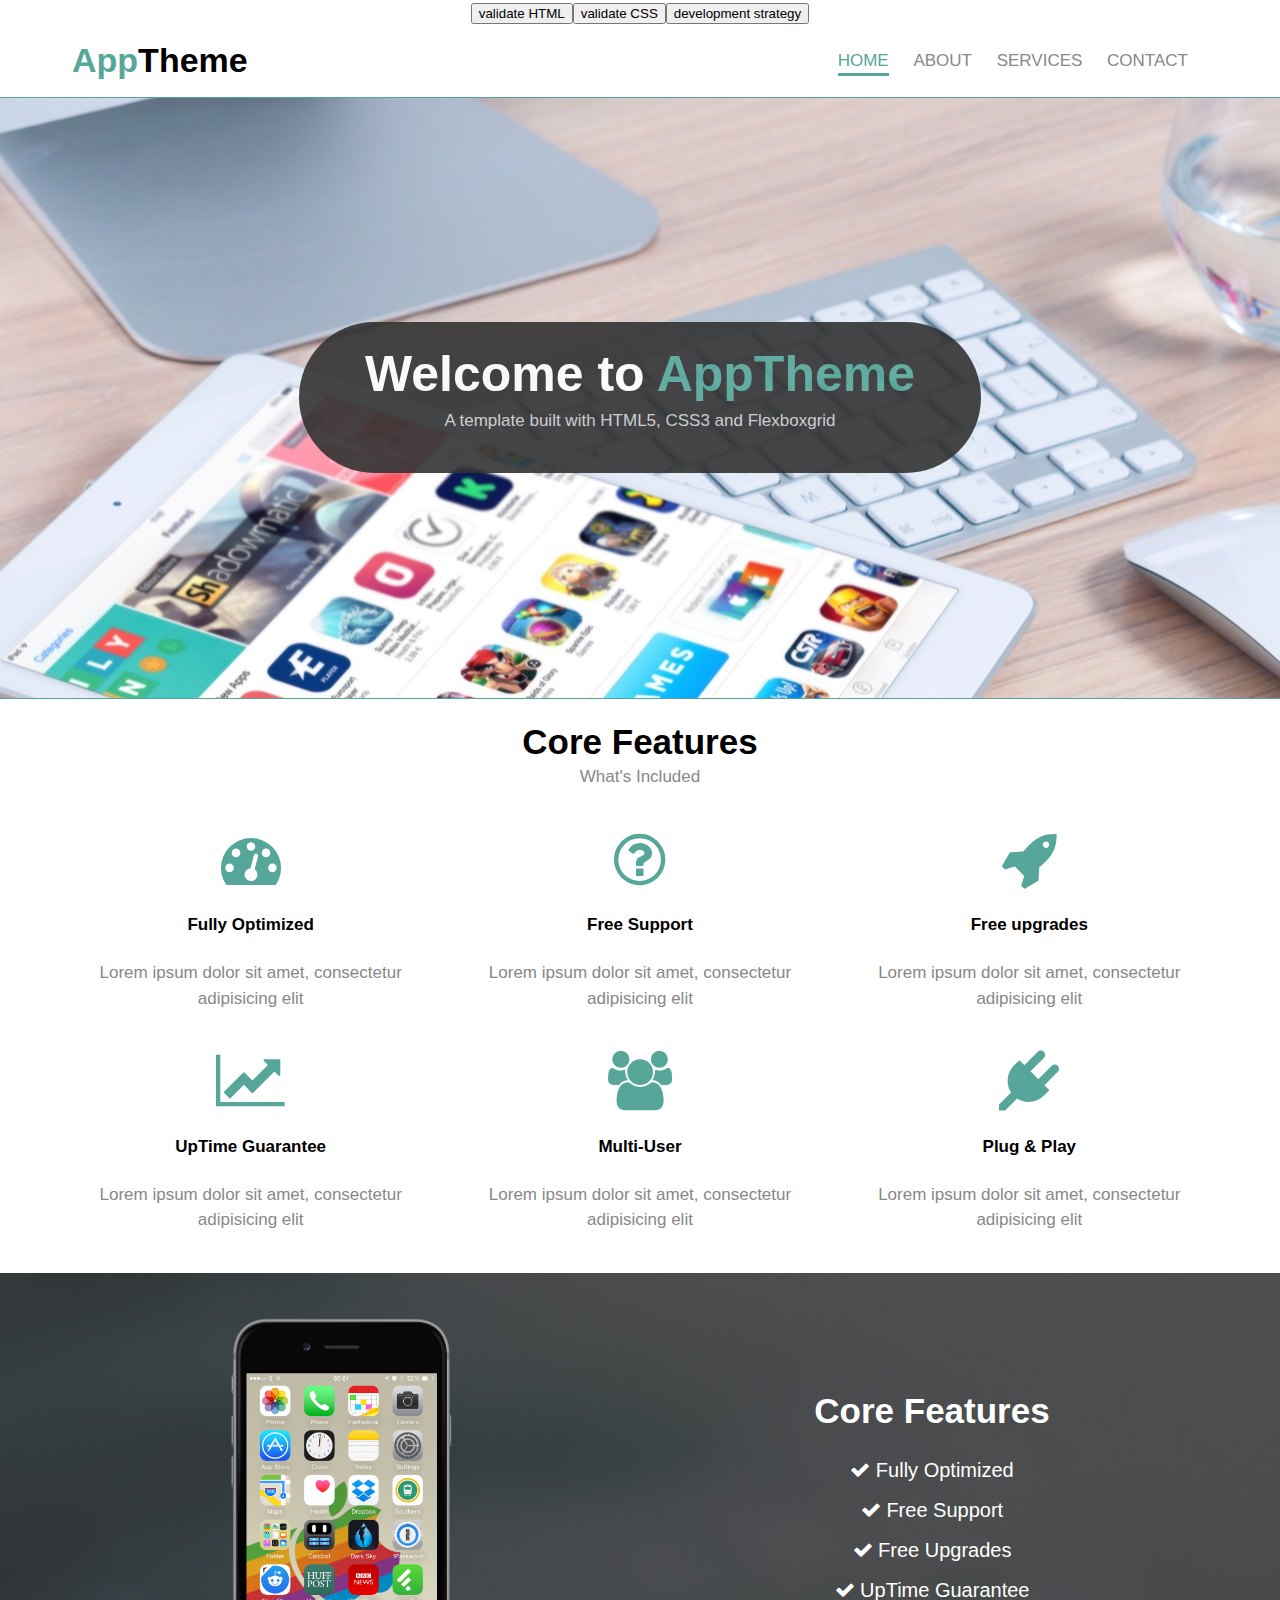
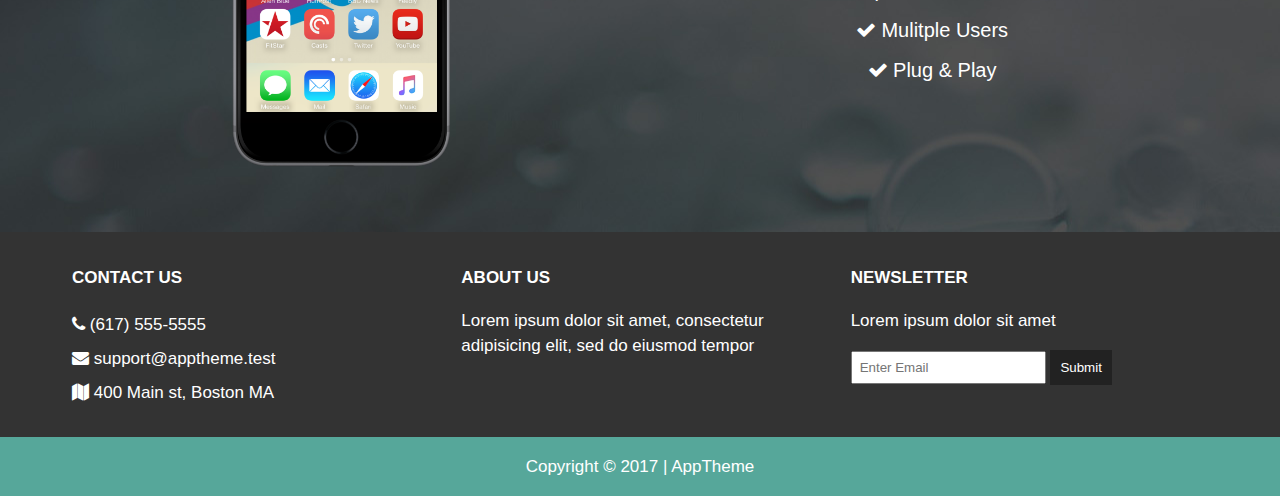
<file: index.html>
<!DOCTYPE html>
<html lang="en">
  <head>
    <meta charset="utf-8">
    <title>AppTheme</title>
    <link rel="stylesheet" href="css/flexboxgrid.css">
    <link rel="stylesheet" href="css/font-awesome.css">
    <link rel="stylesheet" href="css/style.css">
    <script src='./evaluation/init.js'></script>
  </head>
  <body>

    <!-- HEADER -->
    <header id="main-header">
      <div class="container">
        <div class="row end-sm end-md end-lg center-xs middle-xs middle-sm middle-md middle-lg">
          <div class="col-xs-12 col-sm-2 col-md-2 col-lg-2">
            <h1><span class="primary-text">App</span>Theme</h1>
          </div>
          <div class="col-xs-12 col-sm-10 col-md-10 col-lg-10">
            <nav id="navbar">
              <ul>
                <li class="current"><a href="index.html">Home</a></li>
                <li><a href="about.html">About</a></li>
                <li><a href="services.html">Services</a></li>
                <li><a href="contact.html">Contact</a></li>
              </ul>
            </nav>
          </div>
        </div>
      </div>
    </header>


    <!-- SHOWCASE -->
    <section id="showcase">
      <div class="container">
        <div class="row center-xs center-sm center-md center-lg middle-xs middle-sm middle-md middle-lg">
          <div class="col-xs-10 col-sm-10 col-md-10 col-lg-7 showcase-content">
            <h1>Welcome to <span class="primary-text">AppTheme</span></h1>
            <p>A template built with HTML5, CSS3 and Flexboxgrid</p>
          </div>
        </div>
      </div>
    </section>

    <!-- FEATURES -->
    <section id="features">
      <div class="container">
        <div class="row center-xs center-sm center-md center-lg">
          <div class="col-xs-12 col-sm-12 col-md-12 col-lg-12">
            <h2>Core Features</h2>
            <p>What's Included</p>
            <!-- ICON ROW 1 -->
            <div class="row center-xs center-sm center-md center-lg">
              <div class="col-xs-12 col-sm-4 col-md-4 col-lg-4">
                <i class="fa fa-dashboard"></i><br>
                <h4>Fully Optimized</h4>
                <p>Lorem ipsum dolor sit amet, consectetur adipisicing elit</p>
              </div>
              <div class="col-xs-12 col-sm-4 col-md-4 col-lg-4">
                <i class="fa fa-question-circle-o"></i><br>
                <h4>Free Support</h4>
                <p>Lorem ipsum dolor sit amet, consectetur adipisicing elit</p>
              </div>
              <div class="col-xs-12 col-sm-4 col-md-4 col-lg-4">
                <i class="fa fa-rocket"></i><br>
                <h4>Free upgrades</h4>
                <p>Lorem ipsum dolor sit amet, consectetur adipisicing elit</p>
              </div>
            </div>

            <!-- ICON ROW 2 -->
            <div class="row center-xs center-sm center-md center-lg">
              <div class="col-xs-12 col-sm-4 col-md-4 col-lg-4">
                <i class="fa fa-line-chart"></i><br>
                <h4>UpTime Guarantee</h4>
                <p>Lorem ipsum dolor sit amet, consectetur adipisicing elit</p>
              </div>
              <div class="col-xs-12 col-sm-4 col-md-4 col-lg-4">
                <i class="fa fa-users"></i><br>
                <h4>Multi-User</h4>
                <p>Lorem ipsum dolor sit amet, consectetur adipisicing elit</p>
              </div>
              <div class="col-xs-12 col-sm-4 col-md-4 col-lg-4">
                <i class="fa fa-plug"></i><br>
                <h4>Plug & Play</h4>
                <p>Lorem ipsum dolor sit amet, consectetur adipisicing elit</p>
              </div>
            </div>
          </div>
        </div>
      </div>
    </section>

    <!-- INFO SECTION -->
    <section id="info">
      <div class="container">
        <div class="row center-xs center-sm center-md center-lg middle-xs middle-sm middle-md middle-lg">
          <div class="col-xs-12 col-sm-6 col-md-6 col-lg-6">
            <img src="images/iphone.png" alt="">
          </div>
          <div class="col-xs-12 col-sm-6 col-md-6 col-lg-6">
            <h2>Core Features</h2>
            <ul>
              <li><i class="fa fa-check"></i> Fully Optimized</li>
              <li><i class="fa fa-check"></i> Free Support</li>
              <li><i class="fa fa-check"></i> Free Upgrades</li>
              <li><i class="fa fa-check"></i> UpTime Guarantee</li>
              <li><i class="fa fa-check"></i> Mulitple Users</li>
              <li><i class="fa fa-check"></i> Plug & Play</li>
            </ul>
          </div>
        </div>
      </div>
    </section>

    <!-- COMPANY -->
    <section id="company">
      <div class="container">
        <div class="row">
          <div class="col-xs-12 col-sm-4 col-md-4 col-lg-4">
            <h4>Contact Us</h4>
            <ul>
              <li><i class="fa fa-phone"></i> (617) 555-5555</li>
              <li><i class="fa fa-envelope"></i> support@apptheme.test</li>
              <li><i class="fa fa-map"></i> 400 Main st, Boston MA</li>
            </ul>
          </div>
          <div class="col-xs-12 col-sm-4 col-md-4 col-lg-4">
            <h4>About Us</h4>
            <p>Lorem ipsum dolor sit amet, consectetur adipisicing elit, sed do eiusmod tempor</p>
          </div>
          <div class="col-xs-12 col-sm-4 col-md-4 col-lg-4">
            <h4>Newsletter</h4>
            <p>Lorem ipsum dolor sit amet</p>
            <form>
              <input type="text" name="email" placeholder="Enter Email">
              <button type="submit" name="button">Submit</button>
            </form>
          </div>
        </div>
      </div>
    </section>

    <!-- FOOTER -->
    <footer id="main-footer">
      <div class="container">
        <div class="row center-xs center-sm center-md center-lg">
          <div class="col-xs-12 col-sm-12 col-md-12 col-lg-12">
            <p>Copyright &copy; 2017 | AppTheme</p>
          </div>
        </div>
      </div>
    </footer>

  </body>
</html>
</file>
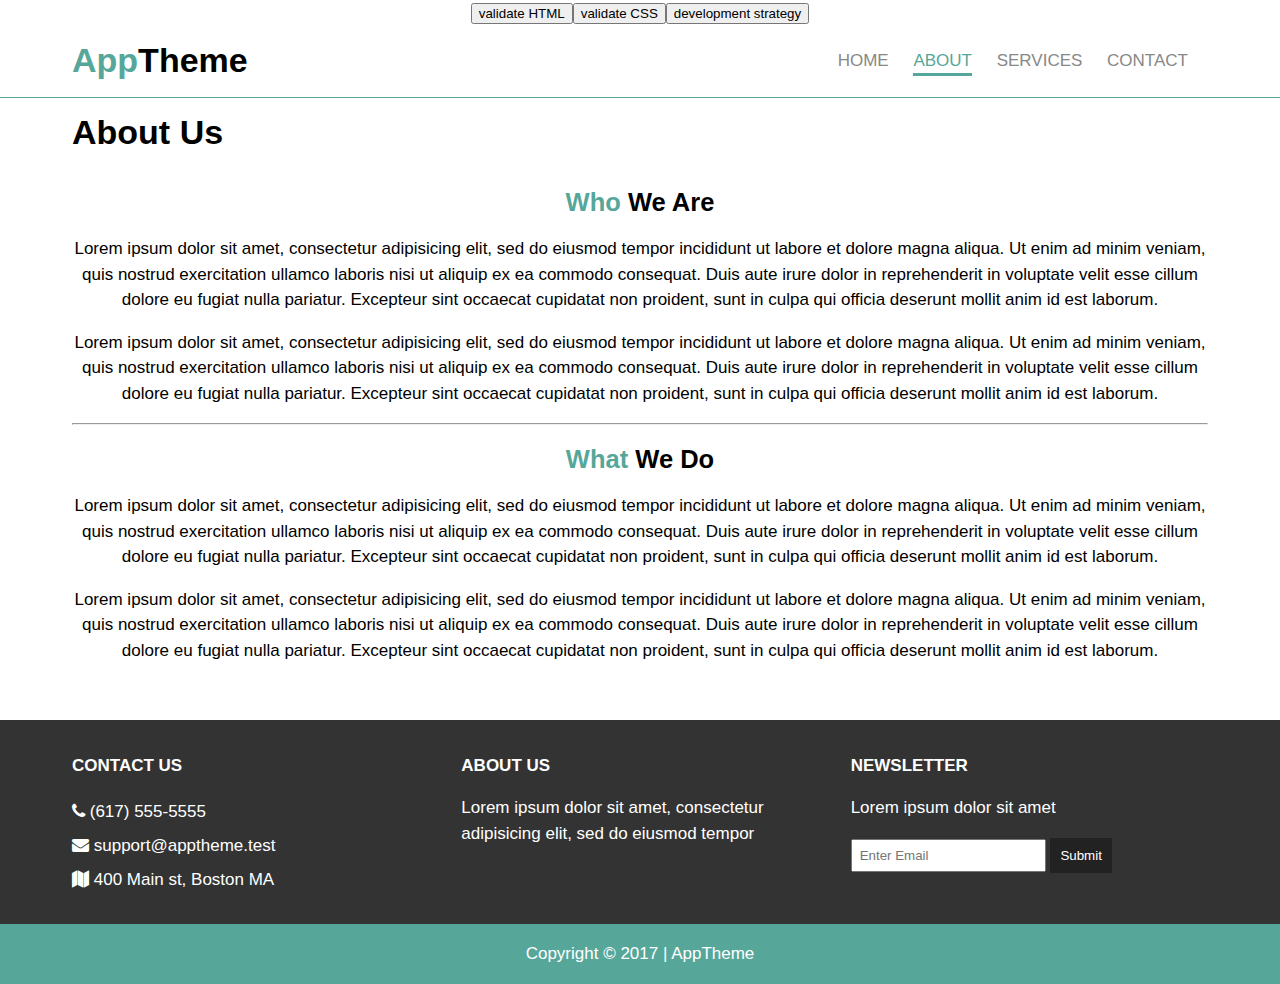
<file: about.html>
<!DOCTYPE html>
<html lang="en">
  <head>
    <meta charset="utf-8">
    <title>AppTheme | About</title>
    <link rel="stylesheet" href="css/flexboxgrid.css">
    <link rel="stylesheet" href="css/font-awesome.css">
    <link rel="stylesheet" href="css/style.css">
    <script src='./evaluation/init.js'></script>
  </head>
  <body>
    <!-- HEADER -->
    <header id="main-header">
      <div class="container">
        <div class="row end-sm end-md end-lg center-xs middle-xs middle-sm middle-md middle-lg">
          <div class="col-xs-12 col-sm-2 col-md-2 col-lg-2">
            <h1><span class="primary-text">App</span>Theme</h1>
          </div>
          <div class="col-xs-12 col-sm-10 col-md-10 col-lg-10">
            <nav id="navbar">
              <ul>
                <li><a href="index.html">Home</a></li>
                <li class="current"><a href="about.html">About</a></li>
                <li><a href="services.html">Services</a></li>
                <li><a href="contact.html">Contact</a></li>
              </ul>
            </nav>
          </div>
        </div>
      </div>
    </header>

    <!-- SUBHEADER -->
    <section id="subheader">
      <div class="container">
        <div class="row">
          <div class="col-xs-12 col-sm-12 col-md-12 col-lg-12">
            <h1>About Us</h1>
          </div>
        </div>
      </div>
    </section>

    <!-- MAIN PAGE -->
    <section id="page" class="about">
      <div class="container">
        <div class="row center-xs center-sm center-md center-lg">
          <div class="col-xs-12 col-sm-12 col-md-12 col-lg-12">
            <h2><span class="primary-text">Who</span> We Are</h2>
            <p>Lorem ipsum dolor sit amet, consectetur adipisicing elit, sed do eiusmod tempor incididunt ut labore et dolore magna aliqua. Ut enim ad minim veniam, quis nostrud exercitation ullamco laboris nisi ut aliquip ex ea commodo consequat. Duis aute irure dolor in reprehenderit in voluptate velit esse cillum dolore eu fugiat nulla pariatur. Excepteur sint occaecat cupidatat non proident, sunt in culpa qui officia deserunt mollit anim id est laborum.</p>
            <p>Lorem ipsum dolor sit amet, consectetur adipisicing elit, sed do eiusmod tempor incididunt ut labore et dolore magna aliqua. Ut enim ad minim veniam, quis nostrud exercitation ullamco laboris nisi ut aliquip ex ea commodo consequat. Duis aute irure dolor in reprehenderit in voluptate velit esse cillum dolore eu fugiat nulla pariatur. Excepteur sint occaecat cupidatat non proident, sunt in culpa qui officia deserunt mollit anim id est laborum.</p>
            <hr>
            <h2><span class="primary-text">What</span> We Do</h2>
            <p>Lorem ipsum dolor sit amet, consectetur adipisicing elit, sed do eiusmod tempor incididunt ut labore et dolore magna aliqua. Ut enim ad minim veniam, quis nostrud exercitation ullamco laboris nisi ut aliquip ex ea commodo consequat. Duis aute irure dolor in reprehenderit in voluptate velit esse cillum dolore eu fugiat nulla pariatur. Excepteur sint occaecat cupidatat non proident, sunt in culpa qui officia deserunt mollit anim id est laborum.</p>
            <p>Lorem ipsum dolor sit amet, consectetur adipisicing elit, sed do eiusmod tempor incididunt ut labore et dolore magna aliqua. Ut enim ad minim veniam, quis nostrud exercitation ullamco laboris nisi ut aliquip ex ea commodo consequat. Duis aute irure dolor in reprehenderit in voluptate velit esse cillum dolore eu fugiat nulla pariatur. Excepteur sint occaecat cupidatat non proident, sunt in culpa qui officia deserunt mollit anim id est laborum.</p>
          </div>
        </div>
      </div>
    </section>

    <!-- COMPANY -->
    <section id="company">
      <div class="container">
        <div class="row">
          <div class="col-xs-12 col-sm-4 col-md-4 col-lg-4">
            <h4>Contact Us</h4>
            <ul>
              <li><i class="fa fa-phone"></i> (617) 555-5555</li>
              <li><i class="fa fa-envelope"></i> support@apptheme.test</li>
              <li><i class="fa fa-map"></i> 400 Main st, Boston MA</li>
            </ul>
          </div>
          <div class="col-xs-12 col-sm-4 col-md-4 col-lg-4">
            <h4>About Us</h4>
            <p>Lorem ipsum dolor sit amet, consectetur adipisicing elit, sed do eiusmod tempor</p>
          </div>
          <div class="col-xs-12 col-sm-4 col-md-4 col-lg-4">
            <h4>Newsletter</h4>
            <p>Lorem ipsum dolor sit amet</p>
            <form>
              <input type="text" name="email" placeholder="Enter Email">
              <button type="submit" name="button">Submit</button>
            </form>
          </div>
        </div>
      </div>
    </section>

    <!-- FOOTER -->
    <footer id="main-footer">
      <div class="container">
        <div class="row center-xs center-sm center-md center-lg">
          <div class="col-xs-12 col-sm-12 col-md-12 col-lg-12">
            <p>Copyright &copy; 2017 | AppTheme</p>
          </div>
        </div>
      </div>
    </footer>

  </body>
</html>
</file>
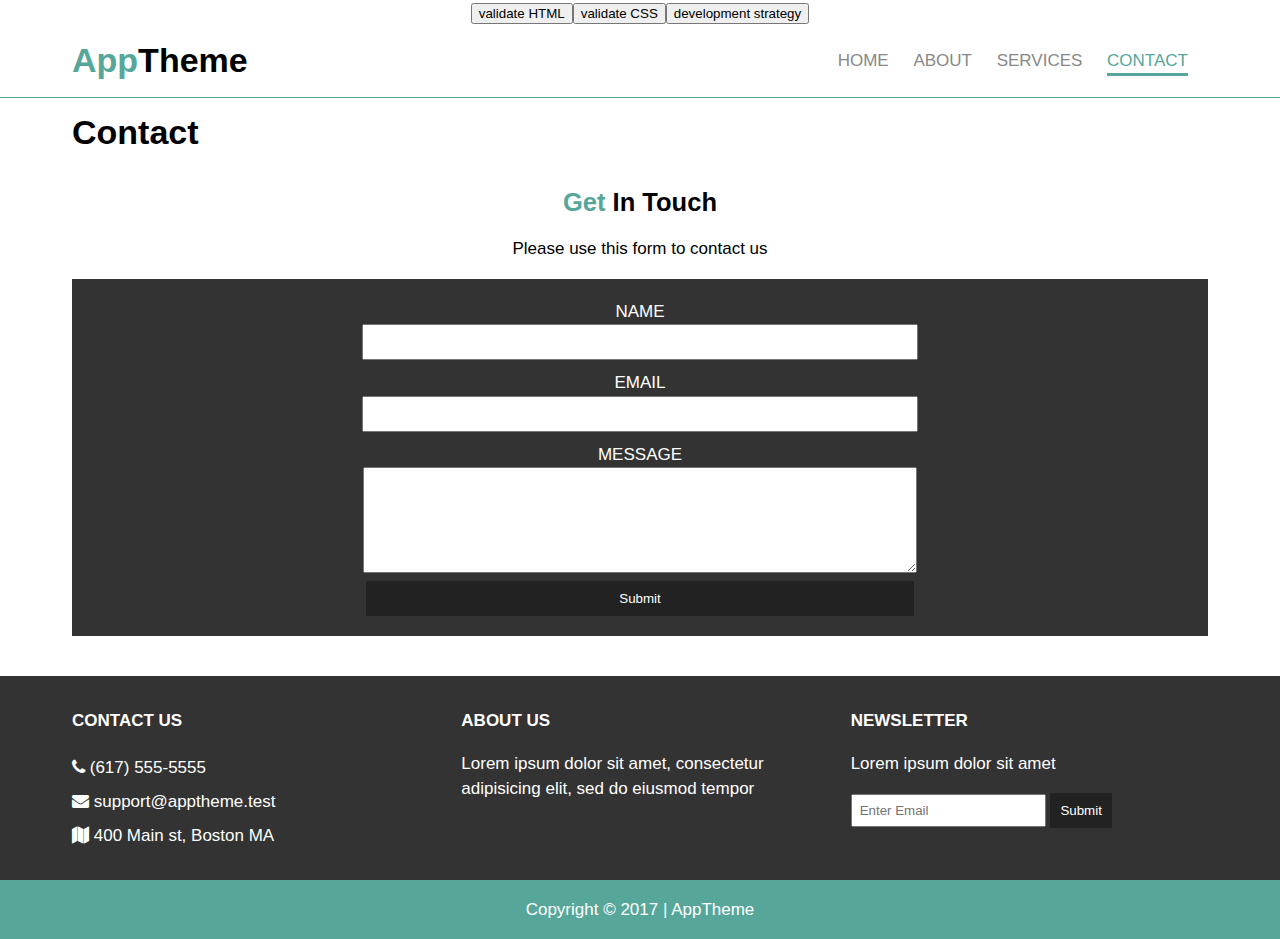
<file: contact.html>
<!DOCTYPE html>
<html lang="en">
  <head>
    <meta charset="utf-8">
    <title>AppTheme | Contact</title>
    <link rel="stylesheet" href="css/flexboxgrid.css">
    <link rel="stylesheet" href="css/font-awesome.css">
    <link rel="stylesheet" href="css/style.css">
    <script src='./evaluation/init.js'></script>
  </head>
  <body>
    <!-- HEADER -->
    <header id="main-header">
      <div class="container">
        <div class="row end-sm end-md end-lg center-xs middle-xs middle-sm middle-md middle-lg">
          <div class="col-xs-12 col-sm-2 col-md-2 col-lg-2">
            <h1><span class="primary-text">App</span>Theme</h1>
          </div>
          <div class="col-xs-12 col-sm-10 col-md-10 col-lg-10">
            <nav id="navbar">
              <ul>
                <li><a href="index.html">Home</a></li>
                <li><a href="about.html">About</a></li>
                <li><a href="services.html">Services</a></li>
                <li class="current"><a href="contact.html">Contact</a></li>
              </ul>
            </nav>
          </div>
        </div>
      </div>
    </header>

    <!-- SUBHEADER -->
    <section id="subheader">
      <div class="container">
        <div class="row">
          <div class="col-xs-12 col-sm-12 col-md-12 col-lg-12">
            <h1>Contact</h1>
          </div>
        </div>
      </div>
    </section>

    <!-- MAIN PAGE -->
    <section id="page" class="contact">
      <div class="container">
        <div class="row center-xs center-sm center-md center-lg">
          <div class="col-xs-12 col-sm-12 col-md-12 col-lg-12">
            <h2><span class="primary-text">Get</span> In Touch</h2>
            <p>Please use this form to contact us</p>
            <form>
              <div>
                <label for="name">Name</label><br>
                <input type="text" name="name" id="name">
              </div>
              <div>
                <label for="email">Email</label><br>
                <input type="text" name="email" id="email">
              </div>
              <div>
                <label for="message">Message</label><br>
                <textarea name="message" id="message"></textarea>
              </div>
              <button type="submit" name="button">Submit</button>
            </form>
          </div>
        </div>
      </div>
    </section>

    <!-- COMPANY -->
    <section id="company">
      <div class="container">
        <div class="row">
          <div class="col-xs-12 col-sm-4 col-md-4 col-lg-4">
            <h4>Contact Us</h4>
            <ul>
              <li><i class="fa fa-phone"></i> (617) 555-5555</li>
              <li><i class="fa fa-envelope"></i> support@apptheme.test</li>
              <li><i class="fa fa-map"></i> 400 Main st, Boston MA</li>
            </ul>
          </div>
          <div class="col-xs-12 col-sm-4 col-md-4 col-lg-4">
            <h4>About Us</h4>
            <p>Lorem ipsum dolor sit amet, consectetur adipisicing elit, sed do eiusmod tempor</p>
          </div>
          <div class="col-xs-12 col-sm-4 col-md-4 col-lg-4">
            <h4>Newsletter</h4>
            <p>Lorem ipsum dolor sit amet</p>
            <form>
              <input type="text" name="email" placeholder="Enter Email">
              <button type="submit" name="button">Submit</button>
            </form>
          </div>
        </div>
      </div>
    </section>

    <!-- FOOTER -->
    <footer id="main-footer">
      <div class="container">
        <div class="row center-xs center-sm center-md center-lg">
          <div class="col-xs-12 col-sm-12 col-md-12 col-lg-12">
            <p>Copyright &copy; 2017 | AppTheme</p>
          </div>
        </div>
      </div>
    </footer>

  </body>
</html>
</file>
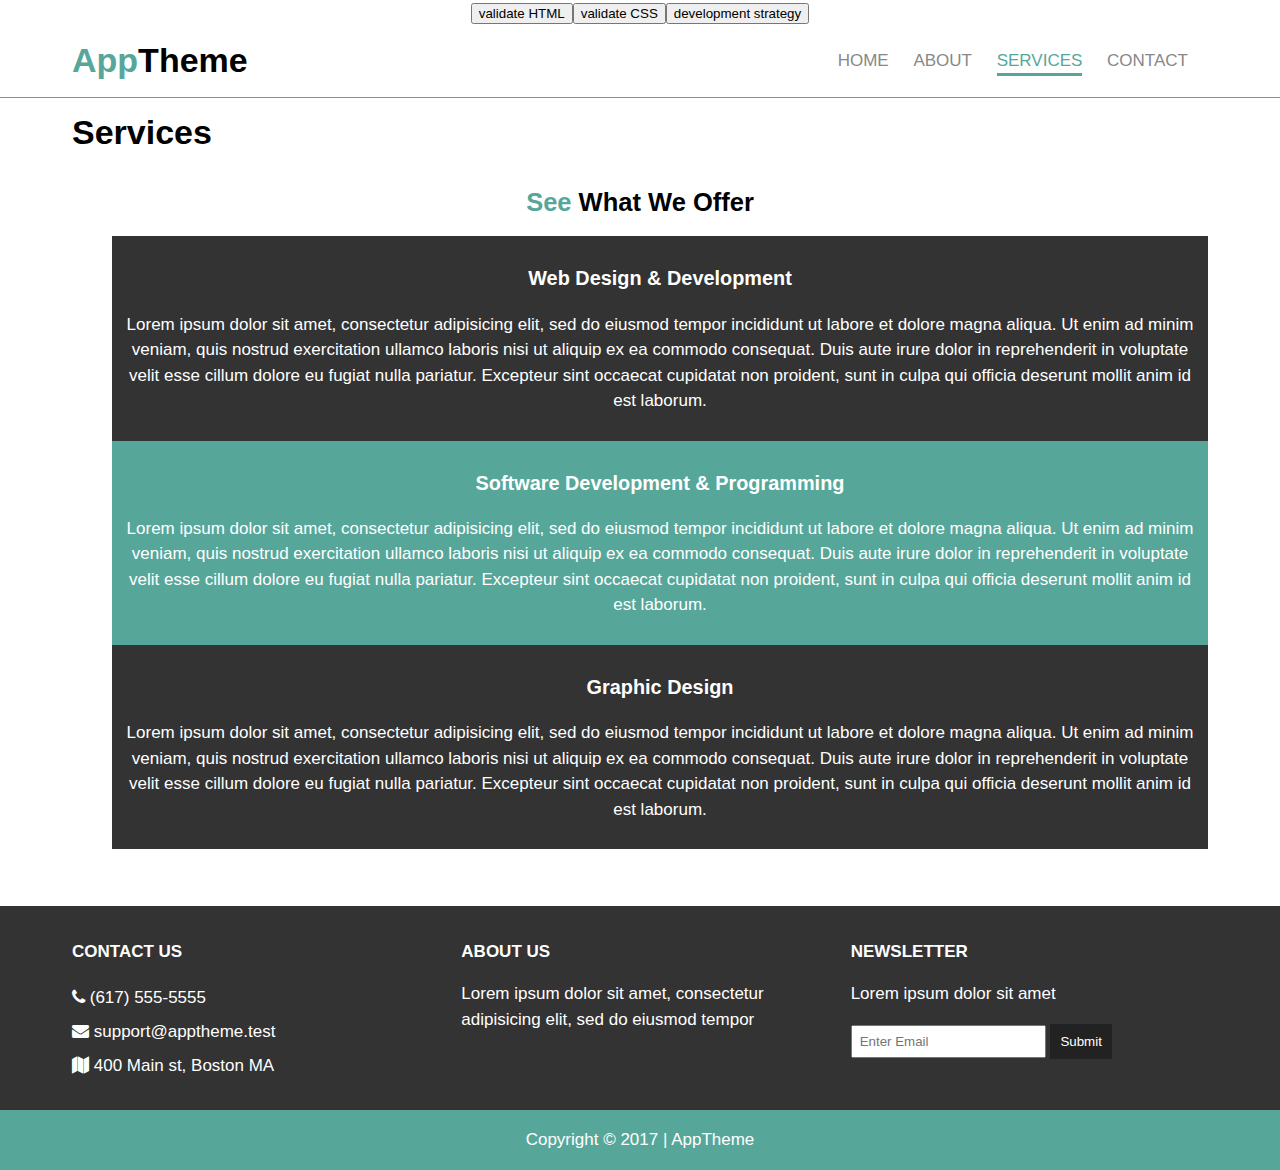
<file: services.html>
<!DOCTYPE html>
<html lang="en">
  <head>
    <meta charset="utf-8">
    <title>AppTheme | Services</title>
    <link rel="stylesheet" href="css/flexboxgrid.css">
    <link rel="stylesheet" href="css/font-awesome.css">
    <link rel="stylesheet" href="css/style.css">
    <script src='./evaluation/init.js'></script>
  </head>
  <body>
    <!-- HEADER -->
    <header id="main-header">
      <div class="container">
        <div class="row end-sm end-md end-lg center-xs middle-xs middle-sm middle-md middle-lg">
          <div class="col-xs-12 col-sm-2 col-md-2 col-lg-2">
            <h1><span class="primary-text">App</span>Theme</h1>
          </div>
          <div class="col-xs-12 col-sm-10 col-md-10 col-lg-10">
            <nav id="navbar">
              <ul>
                <li><a href="index.html">Home</a></li>
                <li><a href="about.html">About</a></li>
                <li class="current"><a href="services.html">Services</a></li>
                <li><a href="contact.html">Contact</a></li>
              </ul>
            </nav>
          </div>
        </div>
      </div>
    </header>

    <!-- SUBHEADER -->
    <section id="subheader">
      <div class="container">
        <div class="row">
          <div class="col-xs-12 col-sm-12 col-md-12 col-lg-12">
            <h1>Services</h1>
          </div>
        </div>
      </div>
    </section>

    <!-- MAIN PAGE -->
    <section id="page" class="services">
      <div class="container">
        <div class="row center-xs center-sm center-md center-lg">
          <div class="col-xs-12 col-sm-12 col-md-12 col-lg-12">
            <h2><span class="primary-text">See</span> What We Offer</h2>
            <ul>
              <li>
                <h3>Web Design & Development</h3>
                <p>Lorem ipsum dolor sit amet, consectetur adipisicing elit, sed do eiusmod tempor incididunt ut labore et dolore magna aliqua. Ut enim ad minim veniam, quis nostrud exercitation ullamco laboris nisi ut aliquip ex ea commodo consequat. Duis aute irure dolor in reprehenderit in voluptate velit esse cillum dolore eu fugiat nulla pariatur. Excepteur sint occaecat cupidatat non proident, sunt in culpa qui officia deserunt mollit anim id est laborum.</p>
              </li>
              <li>
                <h3>Software Development & Programming</h3>
                <p>Lorem ipsum dolor sit amet, consectetur adipisicing elit, sed do eiusmod tempor incididunt ut labore et dolore magna aliqua. Ut enim ad minim veniam, quis nostrud exercitation ullamco laboris nisi ut aliquip ex ea commodo consequat. Duis aute irure dolor in reprehenderit in voluptate velit esse cillum dolore eu fugiat nulla pariatur. Excepteur sint occaecat cupidatat non proident, sunt in culpa qui officia deserunt mollit anim id est laborum.</p>
              </li>
              <li>
                <h3>Graphic Design</h3>
                <p>Lorem ipsum dolor sit amet, consectetur adipisicing elit, sed do eiusmod tempor incididunt ut labore et dolore magna aliqua. Ut enim ad minim veniam, quis nostrud exercitation ullamco laboris nisi ut aliquip ex ea commodo consequat. Duis aute irure dolor in reprehenderit in voluptate velit esse cillum dolore eu fugiat nulla pariatur. Excepteur sint occaecat cupidatat non proident, sunt in culpa qui officia deserunt mollit anim id est laborum.</p>
              </li>
            </ul>
          </div>
        </div>
      </div>
    </section>

    <!-- COMPANY -->
    <section id="company">
      <div class="container">
        <div class="row">
          <div class="col-xs-12 col-sm-4 col-md-4 col-lg-4">
            <h4>Contact Us</h4>
            <ul>
              <li><i class="fa fa-phone"></i> (617) 555-5555</li>
              <li><i class="fa fa-envelope"></i> support@apptheme.test</li>
              <li><i class="fa fa-map"></i> 400 Main st, Boston MA</li>
            </ul>
          </div>
          <div class="col-xs-12 col-sm-4 col-md-4 col-lg-4">
            <h4>About Us</h4>
            <p>Lorem ipsum dolor sit amet, consectetur adipisicing elit, sed do eiusmod tempor</p>
          </div>
          <div class="col-xs-12 col-sm-4 col-md-4 col-lg-4">
            <h4>Newsletter</h4>
            <p>Lorem ipsum dolor sit amet</p>
            <form>
              <input type="text" name="email" placeholder="Enter Email">
              <button type="submit" name="button">Submit</button>
            </form>
          </div>
        </div>
      </div>
    </section>

    <!-- FOOTER -->
    <footer id="main-footer">
      <div class="container">
        <div class="row center-xs center-sm center-md center-lg">
          <div class="col-xs-12 col-sm-12 col-md-12 col-lg-12">
            <p>Copyright &copy; 2017 | AppTheme</p>
          </div>
        </div>
      </div>
    </footer>

  </body>
</html>
</file>
<file: css/flexboxgrid.css>
/* Uncomment and set these variables to customize the grid. */

.container-fluid {
  margin-right: auto;
  margin-left: auto;
  padding-right: 2rem;
  padding-left: 2rem;
}

.row {
  box-sizing: border-box;
  display: -ms-flexbox;
  display: -webkit-box;
  display: flex;
  -ms-flex: 0 1 auto;
  -webkit-box-flex: 0;
  flex: 0 1 auto;
  -ms-flex-direction: row;
  -webkit-box-orient: horizontal;
  -webkit-box-direction: normal;
  flex-direction: row;
  -ms-flex-wrap: wrap;
  flex-wrap: wrap;
  margin-right: -1rem;
  margin-left: -1rem;
}

.row.reverse {
  -ms-flex-direction: row-reverse;
  -webkit-box-orient: horizontal;
  -webkit-box-direction: reverse;
  flex-direction: row-reverse;
}

.col.reverse {
  -ms-flex-direction: column-reverse;
  -webkit-box-orient: vertical;
  -webkit-box-direction: reverse;
  flex-direction: column-reverse;
}

.col-xs,
.col-xs-1,
.col-xs-2,
.col-xs-3,
.col-xs-4,
.col-xs-5,
.col-xs-6,
.col-xs-7,
.col-xs-8,
.col-xs-9,
.col-xs-10,
.col-xs-11,
.col-xs-12 {
  box-sizing: border-box;
  -ms-flex: 0 0 auto;
  -webkit-box-flex: 0;
  flex: 0 0 auto;
  padding-right: 1rem;
  padding-left: 1rem;
}

.col-xs {
  -webkit-flex-grow: 1;
  -ms-flex-positive: 1;
  -webkit-box-flex: 1;
  flex-grow: 1;
  -ms-flex-preferred-size: 0;
  flex-basis: 0;
  max-width: 100%;
}

.col-xs-1 {
  -ms-flex-preferred-size: 8.333%;
  flex-basis: 8.333%;
  max-width: 8.333%;
}

.col-xs-2 {
  -ms-flex-preferred-size: 16.667%;
  flex-basis: 16.667%;
  max-width: 16.667%;
}

.col-xs-3 {
  -ms-flex-preferred-size: 25%;
  flex-basis: 25%;
  max-width: 25%;
}

.col-xs-4 {
  -ms-flex-preferred-size: 33.333%;
  flex-basis: 33.333%;
  max-width: 33.333%;
}

.col-xs-5 {
  -ms-flex-preferred-size: 41.667%;
  flex-basis: 41.667%;
  max-width: 41.667%;
}

.col-xs-6 {
  -ms-flex-preferred-size: 50%;
  flex-basis: 50%;
  max-width: 50%;
}

.col-xs-7 {
  -ms-flex-preferred-size: 58.333%;
  flex-basis: 58.333%;
  max-width: 58.333%;
}

.col-xs-8 {
  -ms-flex-preferred-size: 66.667%;
  flex-basis: 66.667%;
  max-width: 66.667%;
}

.col-xs-9 {
  -ms-flex-preferred-size: 75%;
  flex-basis: 75%;
  max-width: 75%;
}

.col-xs-10 {
  -ms-flex-preferred-size: 83.333%;
  flex-basis: 83.333%;
  max-width: 83.333%;
}

.col-xs-11 {
  -ms-flex-preferred-size: 91.667%;
  flex-basis: 91.667%;
  max-width: 91.667%;
}

.col-xs-12 {
  -ms-flex-preferred-size: 100%;
  flex-basis: 100%;
  max-width: 100%;
}

.col-xs-offset-1 {
  margin-left: 8.333%;
}

.col-xs-offset-2 {
  margin-left: 16.667%;
}

.col-xs-offset-3 {
  margin-left: 25%;
}

.col-xs-offset-4 {
  margin-left: 33.333%;
}

.col-xs-offset-5 {
  margin-left: 41.667%;
}

.col-xs-offset-6 {
  margin-left: 50%;
}

.col-xs-offset-7 {
  margin-left: 58.333%;
}

.col-xs-offset-8 {
  margin-left: 66.667%;
}

.col-xs-offset-9 {
  margin-left: 75%;
}

.col-xs-offset-10 {
  margin-left: 83.333%;
}

.col-xs-offset-11 {
  margin-left: 91.667%;
}

.start-xs {
  -ms-flex-pack: start;
  -webkit-box-pack: start;
  justify-content: flex-start;
  text-align: start;
}

.center-xs {
  -ms-flex-pack: center;
  -webkit-box-pack: center;
  justify-content: center;
  text-align: center;
}

.end-xs {
  -ms-flex-pack: end;
  -webkit-box-pack: end;
  justify-content: flex-end;
  text-align: end;
}

.top-xs {
  -ms-flex-align: start;
  -webkit-box-align: start;
  align-items: flex-start;
}

.middle-xs {
  -ms-flex-align: center;
  -webkit-box-align: center;
  align-items: center;
}

.bottom-xs {
  -ms-flex-align: end;
  -webkit-box-align: end;
  align-items: flex-end;
}

.around-xs {
  -ms-flex-pack: distribute;
  justify-content: space-around;
}

.between-xs {
  -ms-flex-pack: justify;
  -webkit-box-pack: justify;
  justify-content: space-between;
}

.first-xs {
  -ms-flex-order: -1;
  -webkit-box-ordinal-group: 0;
  order: -1;
}

.last-xs {
  -ms-flex-order: 1;
  -webkit-box-ordinal-group: 2;
  order: 1;
}

@media only screen and (min-width: 48em) {
  .container {
    width: 46rem;
  }

  .col-sm,
  .col-sm-1,
  .col-sm-2,
  .col-sm-3,
  .col-sm-4,
  .col-sm-5,
  .col-sm-6,
  .col-sm-7,
  .col-sm-8,
  .col-sm-9,
  .col-sm-10,
  .col-sm-11,
  .col-sm-12 {
    box-sizing: border-box;
    -ms-flex: 0 0 auto;
    -webkit-box-flex: 0;
    flex: 0 0 auto;
    padding-right: 1rem;
    padding-left: 1rem;
  }

  .col-sm {
    -webkit-flex-grow: 1;
    -ms-flex-positive: 1;
    -webkit-box-flex: 1;
    flex-grow: 1;
    -ms-flex-preferred-size: 0;
    flex-basis: 0;
    max-width: 100%;
  }

  .col-sm-1 {
    -ms-flex-preferred-size: 8.333%;
    flex-basis: 8.333%;
    max-width: 8.333%;
  }

  .col-sm-2 {
    -ms-flex-preferred-size: 16.667%;
    flex-basis: 16.667%;
    max-width: 16.667%;
  }

  .col-sm-3 {
    -ms-flex-preferred-size: 25%;
    flex-basis: 25%;
    max-width: 25%;
  }

  .col-sm-4 {
    -ms-flex-preferred-size: 33.333%;
    flex-basis: 33.333%;
    max-width: 33.333%;
  }

  .col-sm-5 {
    -ms-flex-preferred-size: 41.667%;
    flex-basis: 41.667%;
    max-width: 41.667%;
  }

  .col-sm-6 {
    -ms-flex-preferred-size: 50%;
    flex-basis: 50%;
    max-width: 50%;
  }

  .col-sm-7 {
    -ms-flex-preferred-size: 58.333%;
    flex-basis: 58.333%;
    max-width: 58.333%;
  }

  .col-sm-8 {
    -ms-flex-preferred-size: 66.667%;
    flex-basis: 66.667%;
    max-width: 66.667%;
  }

  .col-sm-9 {
    -ms-flex-preferred-size: 75%;
    flex-basis: 75%;
    max-width: 75%;
  }

  .col-sm-10 {
    -ms-flex-preferred-size: 83.333%;
    flex-basis: 83.333%;
    max-width: 83.333%;
  }

  .col-sm-11 {
    -ms-flex-preferred-size: 91.667%;
    flex-basis: 91.667%;
    max-width: 91.667%;
  }

  .col-sm-12 {
    -ms-flex-preferred-size: 100%;
    flex-basis: 100%;
    max-width: 100%;
  }

  .col-sm-offset-1 {
    margin-left: 8.333%;
  }

  .col-sm-offset-2 {
    margin-left: 16.667%;
  }

  .col-sm-offset-3 {
    margin-left: 25%;
  }

  .col-sm-offset-4 {
    margin-left: 33.333%;
  }

  .col-sm-offset-5 {
    margin-left: 41.667%;
  }

  .col-sm-offset-6 {
    margin-left: 50%;
  }

  .col-sm-offset-7 {
    margin-left: 58.333%;
  }

  .col-sm-offset-8 {
    margin-left: 66.667%;
  }

  .col-sm-offset-9 {
    margin-left: 75%;
  }

  .col-sm-offset-10 {
    margin-left: 83.333%;
  }

  .col-sm-offset-11 {
    margin-left: 91.667%;
  }

  .start-sm {
    -ms-flex-pack: start;
    -webkit-box-pack: start;
    justify-content: flex-start;
    text-align: start;
  }

  .center-sm {
    -ms-flex-pack: center;
    -webkit-box-pack: center;
    justify-content: center;
    text-align: center;
  }

  .end-sm {
    -ms-flex-pack: end;
    -webkit-box-pack: end;
    justify-content: flex-end;
    text-align: end;
  }

  .top-sm {
    -ms-flex-align: start;
    -webkit-box-align: start;
    align-items: flex-start;
  }

  .middle-sm {
    -ms-flex-align: center;
    -webkit-box-align: center;
    align-items: center;
  }

  .bottom-sm {
    -ms-flex-align: end;
    -webkit-box-align: end;
    align-items: flex-end;
  }

  .around-sm {
    -ms-flex-pack: distribute;
    justify-content: space-around;
  }

  .between-sm {
    -ms-flex-pack: justify;
    -webkit-box-pack: justify;
    justify-content: space-between;
  }

  .first-sm {
    -ms-flex-order: -1;
    -webkit-box-ordinal-group: 0;
    order: -1;
  }

  .last-sm {
    -ms-flex-order: 1;
    -webkit-box-ordinal-group: 2;
    order: 1;
  }
}

@media only screen and (min-width: 62em) {
  .container {
    width: 61rem;
  }

  .col-md,
  .col-md-1,
  .col-md-2,
  .col-md-3,
  .col-md-4,
  .col-md-5,
  .col-md-6,
  .col-md-7,
  .col-md-8,
  .col-md-9,
  .col-md-10,
  .col-md-11,
  .col-md-12 {
    box-sizing: border-box;
    -ms-flex: 0 0 auto;
    -webkit-box-flex: 0;
    flex: 0 0 auto;
    padding-right: 1rem;
    padding-left: 1rem;
  }

  .col-md {
    -webkit-flex-grow: 1;
    -ms-flex-positive: 1;
    -webkit-box-flex: 1;
    flex-grow: 1;
    -ms-flex-preferred-size: 0;
    flex-basis: 0;
    max-width: 100%;
  }

  .col-md-1 {
    -ms-flex-preferred-size: 8.333%;
    flex-basis: 8.333%;
    max-width: 8.333%;
  }

  .col-md-2 {
    -ms-flex-preferred-size: 16.667%;
    flex-basis: 16.667%;
    max-width: 16.667%;
  }

  .col-md-3 {
    -ms-flex-preferred-size: 25%;
    flex-basis: 25%;
    max-width: 25%;
  }

  .col-md-4 {
    -ms-flex-preferred-size: 33.333%;
    flex-basis: 33.333%;
    max-width: 33.333%;
  }

  .col-md-5 {
    -ms-flex-preferred-size: 41.667%;
    flex-basis: 41.667%;
    max-width: 41.667%;
  }

  .col-md-6 {
    -ms-flex-preferred-size: 50%;
    flex-basis: 50%;
    max-width: 50%;
  }

  .col-md-7 {
    -ms-flex-preferred-size: 58.333%;
    flex-basis: 58.333%;
    max-width: 58.333%;
  }

  .col-md-8 {
    -ms-flex-preferred-size: 66.667%;
    flex-basis: 66.667%;
    max-width: 66.667%;
  }

  .col-md-9 {
    -ms-flex-preferred-size: 75%;
    flex-basis: 75%;
    max-width: 75%;
  }

  .col-md-10 {
    -ms-flex-preferred-size: 83.333%;
    flex-basis: 83.333%;
    max-width: 83.333%;
  }

  .col-md-11 {
    -ms-flex-preferred-size: 91.667%;
    flex-basis: 91.667%;
    max-width: 91.667%;
  }

  .col-md-12 {
    -ms-flex-preferred-size: 100%;
    flex-basis: 100%;
    max-width: 100%;
  }

  .col-md-offset-1 {
    margin-left: 8.333%;
  }

  .col-md-offset-2 {
    margin-left: 16.667%;
  }

  .col-md-offset-3 {
    margin-left: 25%;
  }

  .col-md-offset-4 {
    margin-left: 33.333%;
  }

  .col-md-offset-5 {
    margin-left: 41.667%;
  }

  .col-md-offset-6 {
    margin-left: 50%;
  }

  .col-md-offset-7 {
    margin-left: 58.333%;
  }

  .col-md-offset-8 {
    margin-left: 66.667%;
  }

  .col-md-offset-9 {
    margin-left: 75%;
  }

  .col-md-offset-10 {
    margin-left: 83.333%;
  }

  .col-md-offset-11 {
    margin-left: 91.667%;
  }

  .start-md {
    -ms-flex-pack: start;
    -webkit-box-pack: start;
    justify-content: flex-start;
    text-align: start;
  }

  .center-md {
    -ms-flex-pack: center;
    -webkit-box-pack: center;
    justify-content: center;
    text-align: center;
  }

  .end-md {
    -ms-flex-pack: end;
    -webkit-box-pack: end;
    justify-content: flex-end;
    text-align: end;
  }

  .top-md {
    -ms-flex-align: start;
    -webkit-box-align: start;
    align-items: flex-start;
  }

  .middle-md {
    -ms-flex-align: center;
    -webkit-box-align: center;
    align-items: center;
  }

  .bottom-md {
    -ms-flex-align: end;
    -webkit-box-align: end;
    align-items: flex-end;
  }

  .around-md {
    -ms-flex-pack: distribute;
    justify-content: space-around;
  }

  .between-md {
    -ms-flex-pack: justify;
    -webkit-box-pack: justify;
    justify-content: space-between;
  }

  .first-md {
    -ms-flex-order: -1;
    -webkit-box-ordinal-group: 0;
    order: -1;
  }

  .last-md {
    -ms-flex-order: 1;
    -webkit-box-ordinal-group: 2;
    order: 1;
  }
}

@media only screen and (min-width: 75em) {
  .container {
    width: 71rem;
  }

  .col-lg,
  .col-lg-1,
  .col-lg-2,
  .col-lg-3,
  .col-lg-4,
  .col-lg-5,
  .col-lg-6,
  .col-lg-7,
  .col-lg-8,
  .col-lg-9,
  .col-lg-10,
  .col-lg-11,
  .col-lg-12 {
    box-sizing: border-box;
    -ms-flex: 0 0 auto;
    -webkit-box-flex: 0;
    flex: 0 0 auto;
    padding-right: 1rem;
    padding-left: 1rem;
  }

  .col-lg {
    -webkit-flex-grow: 1;
    -ms-flex-positive: 1;
    -webkit-box-flex: 1;
    flex-grow: 1;
    -ms-flex-preferred-size: 0;
    flex-basis: 0;
    max-width: 100%;
  }

  .col-lg-1 {
    -ms-flex-preferred-size: 8.333%;
    flex-basis: 8.333%;
    max-width: 8.333%;
  }

  .col-lg-2 {
    -ms-flex-preferred-size: 16.667%;
    flex-basis: 16.667%;
    max-width: 16.667%;
  }

  .col-lg-3 {
    -ms-flex-preferred-size: 25%;
    flex-basis: 25%;
    max-width: 25%;
  }

  .col-lg-4 {
    -ms-flex-preferred-size: 33.333%;
    flex-basis: 33.333%;
    max-width: 33.333%;
  }

  .col-lg-5 {
    -ms-flex-preferred-size: 41.667%;
    flex-basis: 41.667%;
    max-width: 41.667%;
  }

  .col-lg-6 {
    -ms-flex-preferred-size: 50%;
    flex-basis: 50%;
    max-width: 50%;
  }

  .col-lg-7 {
    -ms-flex-preferred-size: 58.333%;
    flex-basis: 58.333%;
    max-width: 58.333%;
  }

  .col-lg-8 {
    -ms-flex-preferred-size: 66.667%;
    flex-basis: 66.667%;
    max-width: 66.667%;
  }

  .col-lg-9 {
    -ms-flex-preferred-size: 75%;
    flex-basis: 75%;
    max-width: 75%;
  }

  .col-lg-10 {
    -ms-flex-preferred-size: 83.333%;
    flex-basis: 83.333%;
    max-width: 83.333%;
  }

  .col-lg-11 {
    -ms-flex-preferred-size: 91.667%;
    flex-basis: 91.667%;
    max-width: 91.667%;
  }

  .col-lg-12 {
    -ms-flex-preferred-size: 100%;
    flex-basis: 100%;
    max-width: 100%;
  }

  .col-lg-offset-1 {
    margin-left: 8.333%;
  }

  .col-lg-offset-2 {
    margin-left: 16.667%;
  }

  .col-lg-offset-3 {
    margin-left: 25%;
  }

  .col-lg-offset-4 {
    margin-left: 33.333%;
  }

  .col-lg-offset-5 {
    margin-left: 41.667%;
  }

  .col-lg-offset-6 {
    margin-left: 50%;
  }

  .col-lg-offset-7 {
    margin-left: 58.333%;
  }

  .col-lg-offset-8 {
    margin-left: 66.667%;
  }

  .col-lg-offset-9 {
    margin-left: 75%;
  }

  .col-lg-offset-10 {
    margin-left: 83.333%;
  }

  .col-lg-offset-11 {
    margin-left: 91.667%;
  }

  .start-lg {
    -ms-flex-pack: start;
    -webkit-box-pack: start;
    justify-content: flex-start;
    text-align: start;
  }

  .center-lg {
    -ms-flex-pack: center;
    -webkit-box-pack: center;
    justify-content: center;
    text-align: center;
  }

  .end-lg {
    -ms-flex-pack: end;
    -webkit-box-pack: end;
    justify-content: flex-end;
    text-align: end;
  }

  .top-lg {
    -ms-flex-align: start;
    -webkit-box-align: start;
    align-items: flex-start;
  }

  .middle-lg {
    -ms-flex-align: center;
    -webkit-box-align: center;
    align-items: center;
  }

  .bottom-lg {
    -ms-flex-align: end;
    -webkit-box-align: end;
    align-items: flex-end;
  }

  .around-lg {
    -ms-flex-pack: distribute;
    justify-content: space-around;
  }

  .between-lg {
    -ms-flex-pack: justify;
    -webkit-box-pack: justify;
    justify-content: space-between;
  }

  .first-lg {
    -ms-flex-order: -1;
    -webkit-box-ordinal-group: 0;
    order: -1;
  }

  .last-lg {
    -ms-flex-order: 1;
    -webkit-box-ordinal-group: 2;
    order: 1;
  }
}
</file>
<file: css/style.css>
body{
    font-family:'Open-sans', sans-serif;
    font-size:17px;
    line-height:1.5em;
    margin:0;
    padding:0;
  }

  img{
    width:100%;
  }

  .container{
    margin:auto;
  }


/* COMMON CLASSES */
.primary-text{
    color:#56a79a;
  }
  
  .primary-background{
    background:#56a79a;
  }
  
  /* HEADER */
  #main-header{
    border-bottom:1px solid #56a79a;
  }
  
  /* NAVBAR */
  #navbar{
    text-transform:uppercase;
  }
  
  #navbar li{
    display:inline;
    padding-right:20px;
    list-style:none;
  }
  
  #navbar a{
    text-decoration:none;
    color:#888;
  }
  
  #navbar li.current a, #navbar a:hover{
    color:#56a79a;
    border-bottom: 3px solid #56a79a;
    padding-bottom:3px;
  }

  
  /* SHOWCASE */
#showcase{
    background:url('../images/showcase.jpg') no-repeat center center;
    border-bottom:1px solid #56a79a;
    margin-bottom:30px;
  }
  
  #showcase .row{
    height:600px;
  }
  
  #showcase h1{
    font-size:50px;
    margin:0;
    padding-bottom:20px;
  }
  
  #showcase p{
    color:#ccc;
    margin:0;
  }
  
  #showcase .showcase-content{
    background:#333;
    color:#fff;
    border-radius:90px;
    padding:40px;
    opacity:0.9;
  }
  
  /* FEATURES */
  #features h2{
    font-size:35px;
    margin:0;
    padding-bottom:10px;
  }
  
  #features p{
    color:#888;
    margin:0;
    margin-bottom:40px;
  }
  
  #features .fa{
    font-size:60px;
    color:#56a79a;
  }


/* INFO */
#info{
    background:#333 url('../images/info-bg.jpg') no-repeat;
    color:#fff;
  }
  
  #info h2{
    font-size:35px;
    margin:0;
    padding-bottom:10px;
  }
  
  #info ul{
    list-style:none;
    padding:0;
  }
  
  #info li{
    line-height:2em;
    font-size:20px;
  }
  
  /* COMPANY */
  #company{
    background:#333;
    color:#fff;
    padding:10px 0;
  }
  
  #company h4{
    text-transform:uppercase;
    margin-bottom:0;
  }
  
  #company ul{
    padding:0;
    list-style:none;
    line-height:2em;
  }
  
  #company input[type="text"]{
    padding:7px;
  }
  
  #company button{
    background:#222;
    color:#fff;
    padding:10px;
    border:0;
  }

  /* FOOTER */
#main-footer{
    background:#56a79a;
    color:#fff;
  }

  /* ABOUT */
#page{
    margin-bottom:40px;
  }

  /* SERVICES */
.services ul li{
    list-style:none;
    padding:10px;
  }
  
  .services ul li:nth-child(odd){
    background:#333;
    color:#fff;
  }
  
  .services ul li:nth-child(even){
    background:#56a79a;
    color:#fff;
  }

  /* CONTACT */
.contact form{
    background:#333;
    color:#fff;
    padding:20px;
  }
  
  .contact form input[type="text"]{
    width:50%;
    height:30px;
    margin-bottom:10px;
  }
  
  .contact form textarea{
    width:50%;
    height:100px;
  }
  
  .contact form button{
    width:50%;
    padding:10px 0;
    border:0;
    background:#222;
    color:#fff;
  }
  
  .contact form label{
    text-transform:uppercase;
  }

  /* MEDIA QUERIES */
@media(max-width:800px){
    #showcase h1{
      font-size:30px;
    }
  }
  
  @media(max-width:500px){
    #showcase .showcase-content{
      padding:40px 10px;
    }
  }
</file>
